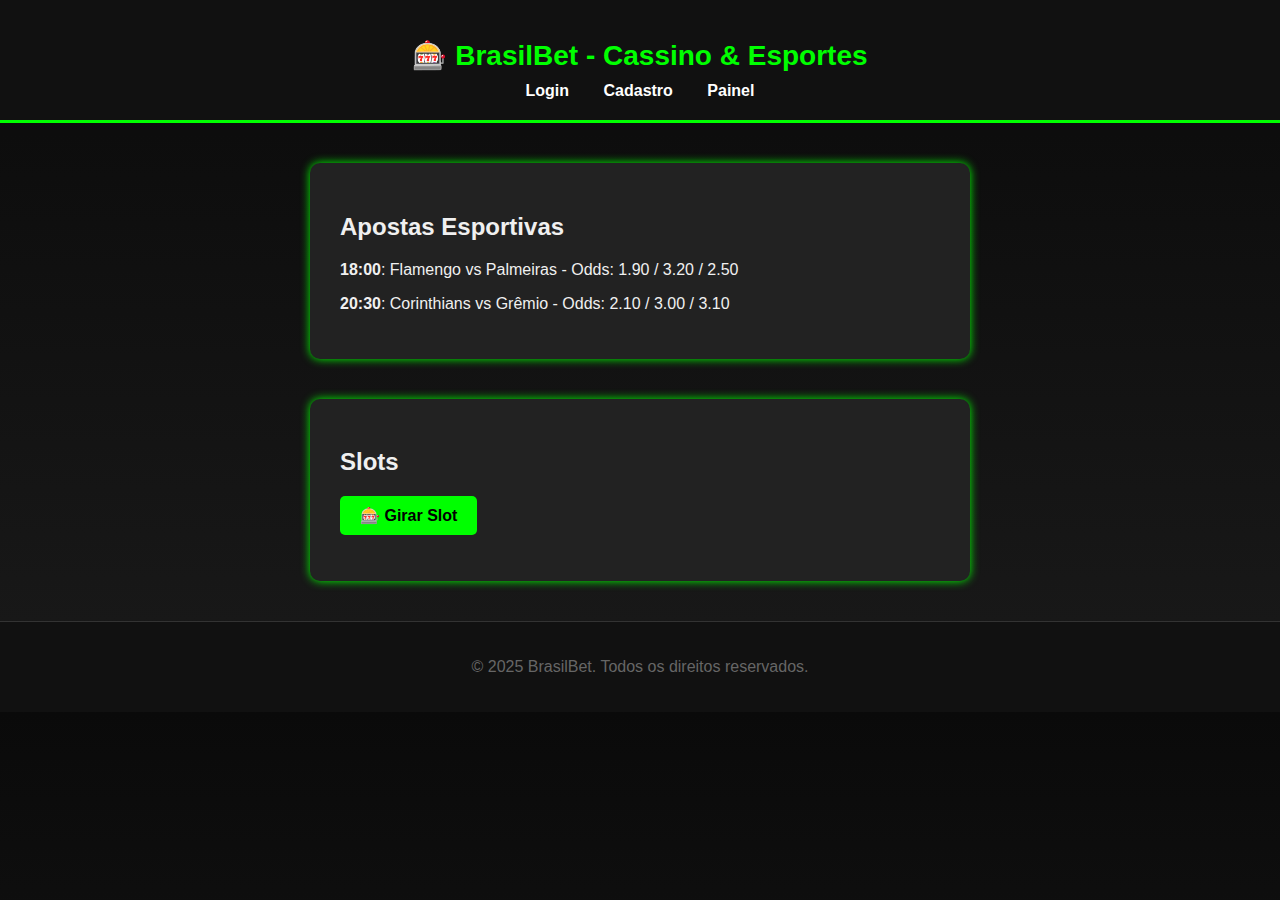
<file: index.html>
<!DOCTYPE html>
<html lang="pt-BR">
<head>
  <meta charset="UTF-8" />
  <meta name="viewport" content="width=device-width, initial-scale=1.0"/>
  <title>BrasilBet Cassino</title>
  <link rel="stylesheet" href="style.css" />
</head>
<body>
  <header>
    <h1>🎰 BrasilBet - Cassino & Esportes</h1>
    <nav>
      <a href="login.html">Login</a>
      <a href="register.html">Cadastro</a>
      <a href="dashboard.html">Painel</a>
    </nav>
  </header>
  <main>
    <section class="card">
      <h2>Apostas Esportivas</h2>
      <div id="sports-bets">Carregando jogos...</div>
    </section>
    <section class="card">
      <h2>Slots</h2>
      <button onclick="playSlot()">🎰 Girar Slot</button>
      <p id="slot-result"></p>
    </section>
  </main>
  <footer>
    <p>© 2025 BrasilBet. Todos os direitos reservados.</p>
  </footer>
  <script src="mock-api.js"></script>
  <script src="script.js"></script>
</body>
</html>
</file>
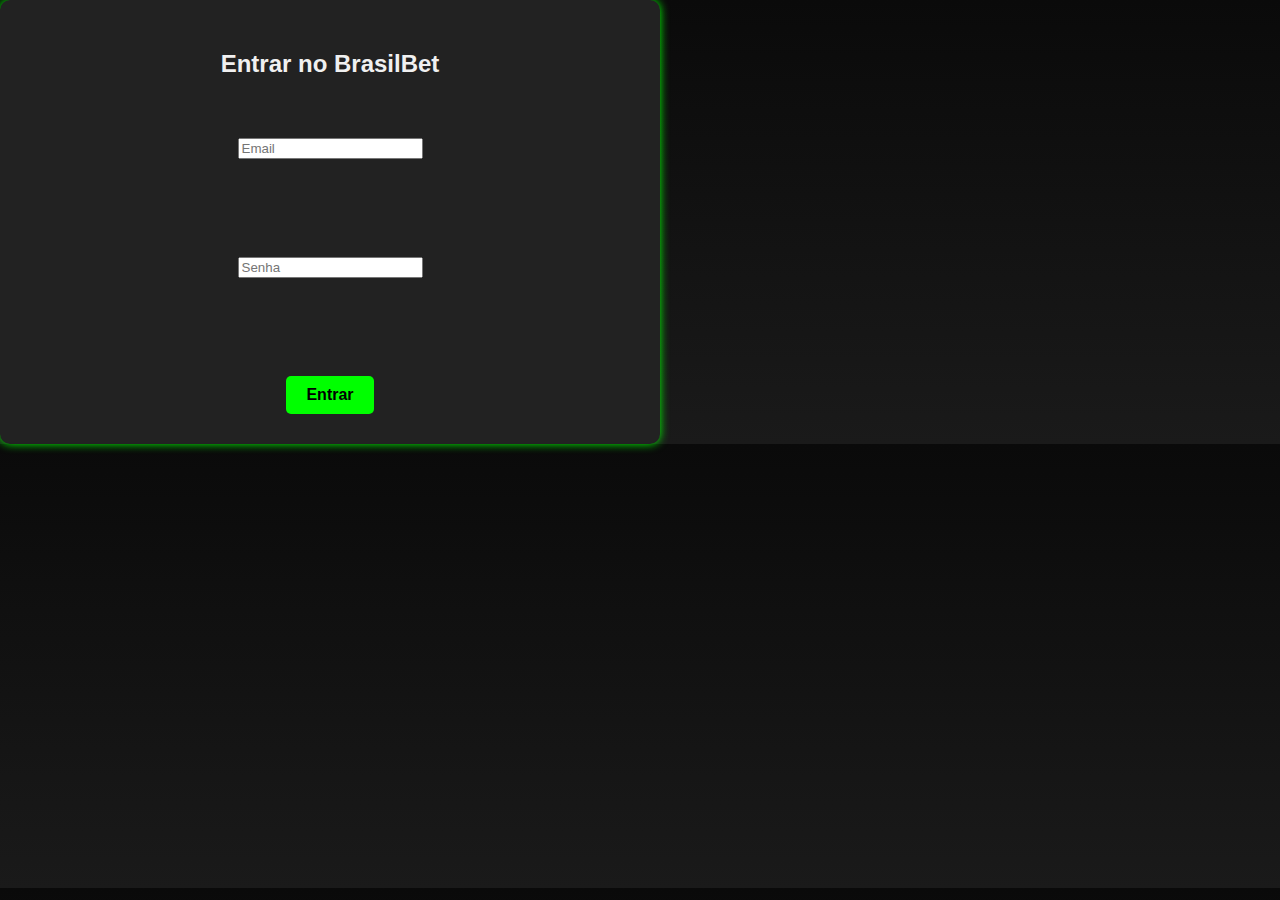
<file: dashboard.html>
<!DOCTYPE html>
<html>
<head>
  <title>Painel - BrasilBet</title>
  <link rel="stylesheet" href="style.css" />
</head>
<body>
  <main class="card">
    <h2>Bem-vindo ao seu painel</h2>
    <p>Saldo: R$ <span id="balance">0</span></p>
    <button onclick="logout()">Sair</button>
  </main>
  <script src="script.js"></script>
</body>
</html>
</file>
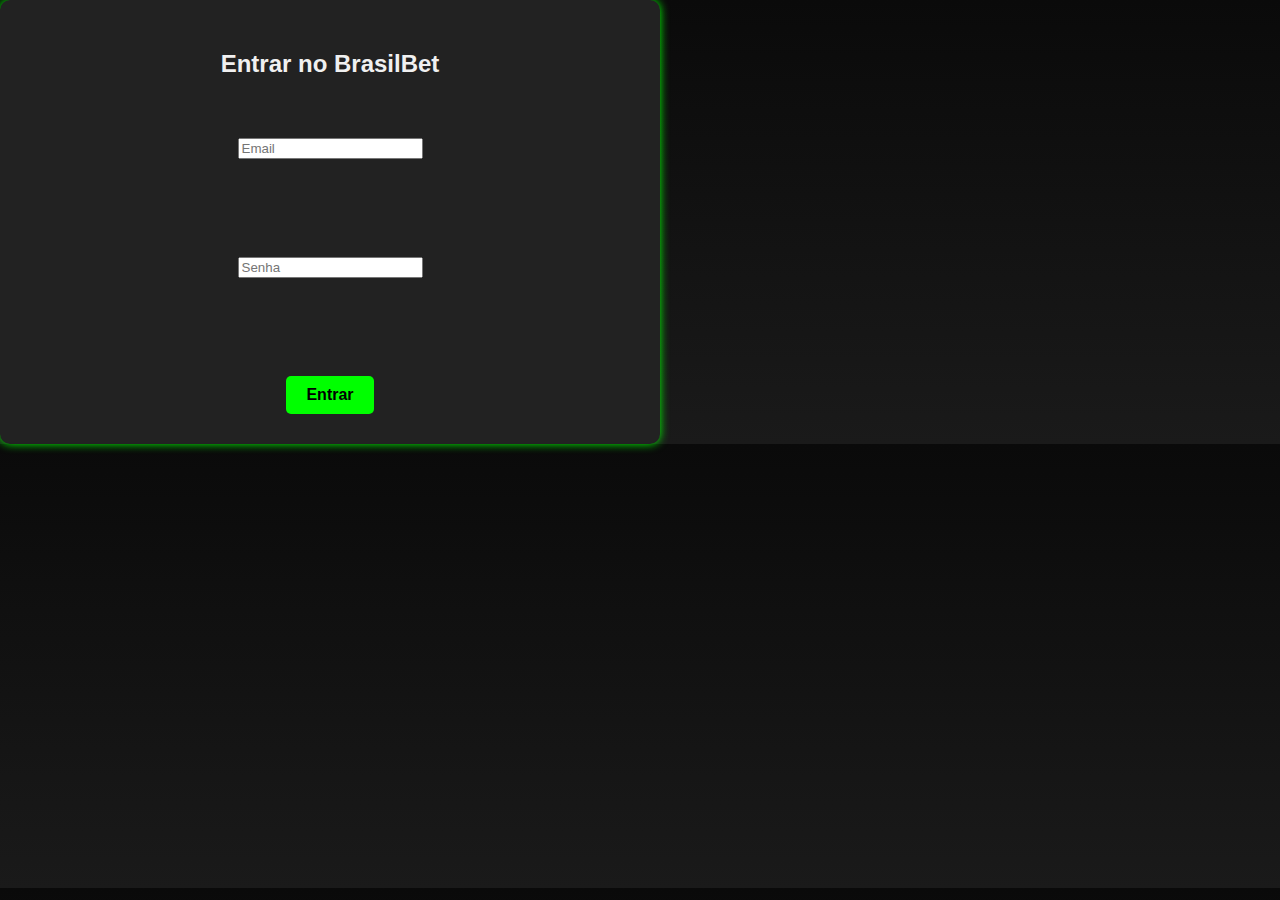
<file: login.html>
<!DOCTYPE html>
<html>
<head>
  <title>Login - BrasilBet</title>
  <link rel="stylesheet" href="style.css" />
</head>
<body>
  <main class="card">
    <h2>Entrar no BrasilBet</h2>
    <input id="email" placeholder="Email" /><br/>
    <input id="password" type="password" placeholder="Senha" /><br/>
    <button onclick="login()">Entrar</button>
  </main>
  <script src="script.js"></script>
</body>
</html>
</file>
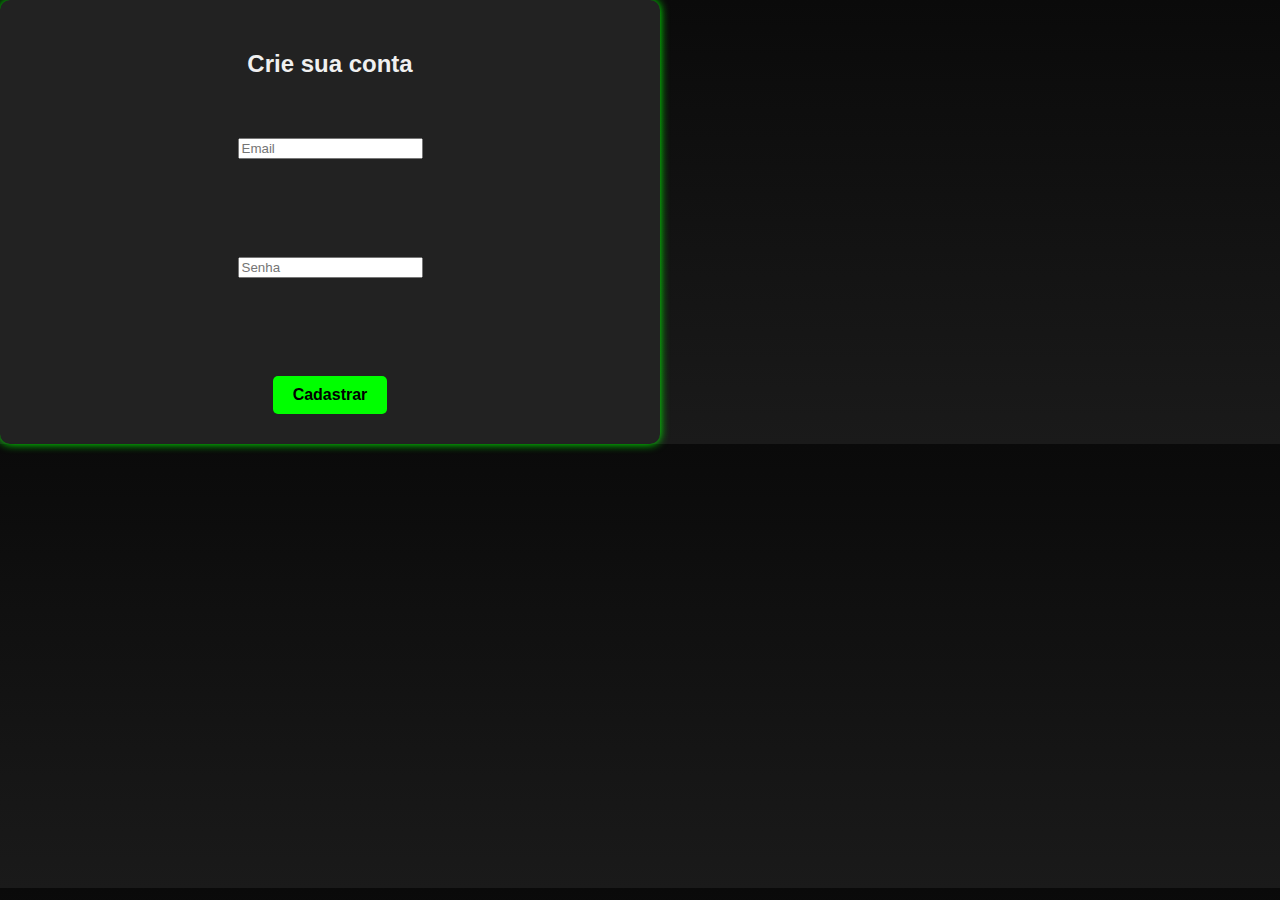
<file: register.html>
<!DOCTYPE html>
<html>
<head>
  <title>Cadastro - BrasilBet</title>
  <link rel="stylesheet" href="style.css" />
</head>
<body>
  <main class="card">
    <h2>Crie sua conta</h2>
    <input id="email" placeholder="Email" /><br/>
    <input id="password" type="password" placeholder="Senha" /><br/>
    <button onclick="register()">Cadastrar</button>
  </main>
  <script src="script.js"></script>
</body>
</html>
</file>
<file: style.css>
body {
  margin: 0;
  font-family: 'Segoe UI', Tahoma, Geneva, Verdana, sans-serif;
  background: linear-gradient(#0a0a0a, #1a1a1a);
  color: #f0f0f0;
}

header {
  background-color: #111;
  padding: 20px;
  text-align: center;
  border-bottom: 3px solid #0f0;
}

header h1 {
  color: #0f0;
  margin-bottom: 10px;
  font-size: 28px;
}

nav a {
  color: #fff;
  margin: 0 15px;
  text-decoration: none;
  font-weight: bold;
}

nav a:hover {
  color: #0f0;
}

main {
  padding: 40px 20px;
  display: flex;
  flex-direction: column;
  gap: 40px;
  align-items: center;
}

.card {
  background: #222;
  padding: 30px;
  border-radius: 10px;
  box-shadow: 0 0 10px #0f0;
  width: 90%;
  max-width: 600px;
}

button {
  padding: 10px 20px;
  background-color: #0f0;
  color: #000;
  border: none;
  border-radius: 5px;
  font-weight: bold;
  cursor: pointer;
  font-size: 16px;
}

button:hover {
  background-color: #00cc00;
}

footer {
  text-align: center;
  padding: 20px;
  background: #111;
  color: #666;
  border-top: 1px solid #333;
}
</file>
